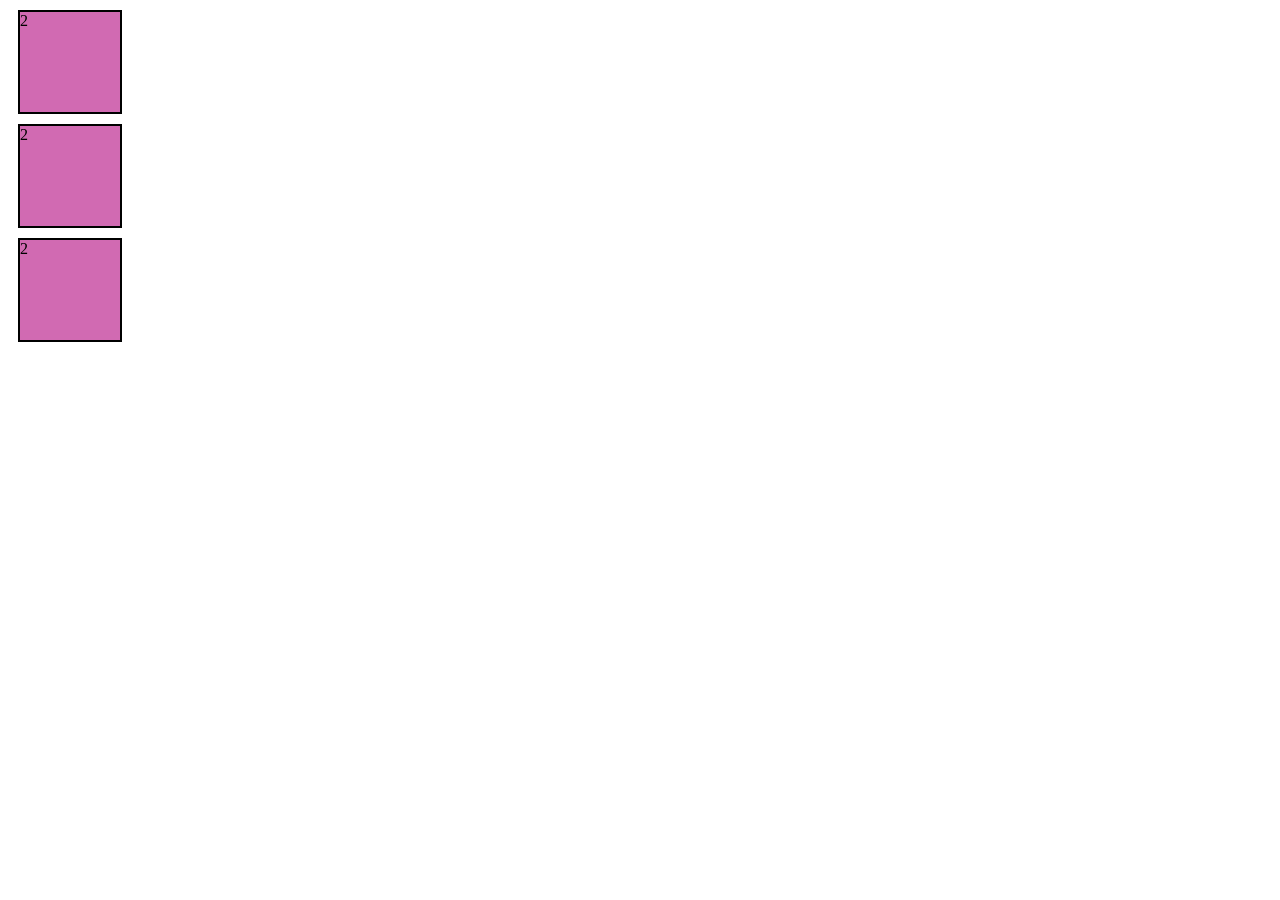
<file: exemplo.html>
<!DOCTYPE html>
<html lang="en">
<head>
    <meta charset="UTF-8">
    <meta name="viewport" content="width=device-width, initial-scale=1.0">
    <title>Document</title>

    <style>
        div{
            border: 2px solid black;
            width: 100px;
            height: 100px;
            background-color: rgb(209, 106, 178);
            margin: 10px;

        }

        
    </style>

</head>
<body>

    
    <div>
        2

    </div>
    <div>
        2

    </div>
    <div>
        2

    </div>
</body>
</html>
</file>
